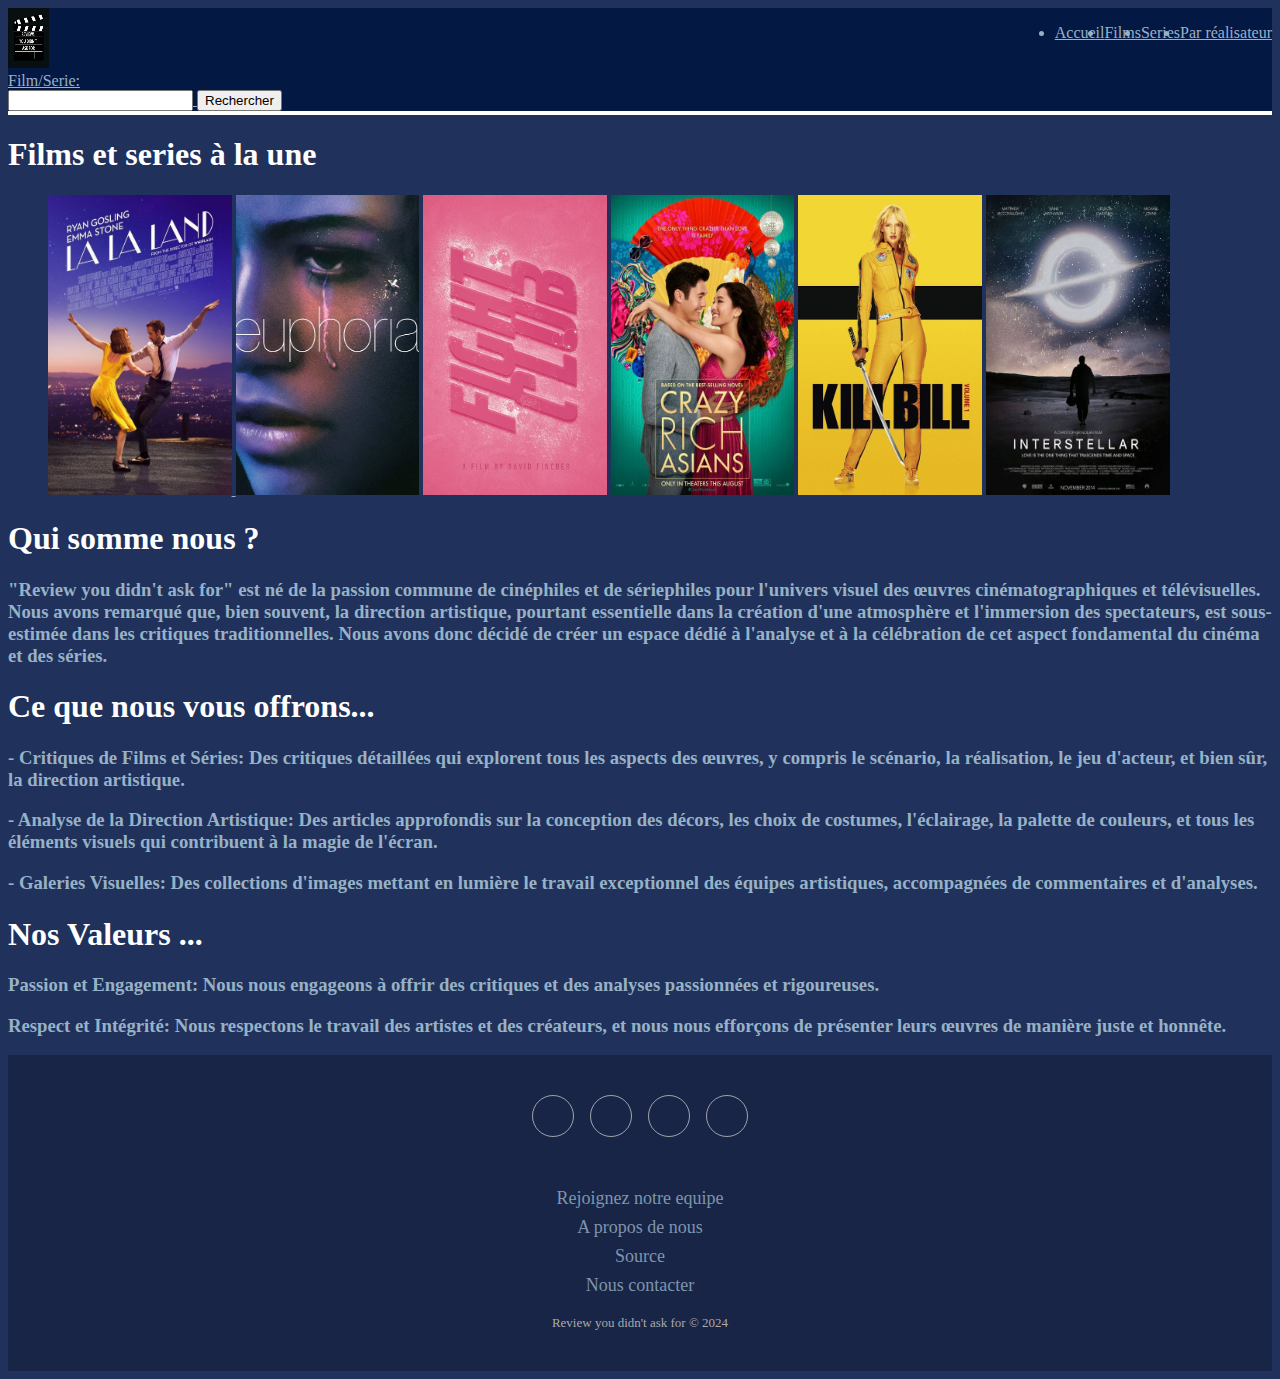
<file: index.html>
<!DOCTYPE html>
<html lang="en">
<head>
    <meta charset="UTF-8">
    <meta name="viewport" content="width=device-width, initial-scale=1.0">
    <link rel="stylesheet" href="style.css">
    <title>CODEL</title>
</head>
<body>
    <nav>
        <a href="INDEX.HTML">
            <img src="image/logoooo.png" alt="" class="logo">
<label for="site-search">Film/Serie:</label>
<input type="Rechercher" id="site-search" name="q" />

<button>Rechercher</button>

        </a>
        <ul>
            <li><a href="INDEX.HTML">Accueil</a></li>
            <li><a href="flim.html">Films</a></li>
            <li><a href="Serie.html">Series</a></li>
            <li><a href="#director">Par réalisateur</a></li>
        </ul>
    </nav>
    <H1>Films et series à la une</H1>
    <ul class="films">
        <a href="lalaland.html">
            <img src="image/lalaland affiche.jpeg" alt="lalaland">
        </a>
        <img src="image/euphoria affiche.jpeg" alt="">
        <img src="image/fight club affiche.jpeg" alt="">
        <img src="image/crazy rich asians affiche .jpeg" alt="">
        <img src="image/kill bill affiche.jpeg" alt="">
        <img src="image/interstellar affiche.jpeg">

    </ul>

<H1>Qui somme nous ? </H1>
<h3>"Review you didn't ask for" est né de la passion commune de cinéphiles et de sériephiles pour l'univers visuel des œuvres cinématographiques et télévisuelles. Nous avons remarqué que, bien souvent, la direction artistique, pourtant essentielle dans la création d'une atmosphère et l'immersion des spectateurs, est sous-estimée dans les critiques traditionnelles. Nous avons donc décidé de créer un espace dédié à l'analyse et à la célébration de cet aspect fondamental du cinéma et des séries.</h3>
<H1>Ce que nous vous offrons... </H1>
<h3> - Critiques de Films et Séries: Des critiques détaillées qui explorent tous les aspects des œuvres, y compris le scénario, la réalisation, le jeu d'acteur, et bien sûr, la direction artistique.</h3>
<h3> - Analyse de la Direction Artistique: Des articles approfondis sur la conception des décors, les choix de costumes, l'éclairage, la palette de couleurs, et tous les éléments visuels qui contribuent à la magie de l'écran.</h3>
<h3> - Galeries Visuelles: Des collections d'images mettant en lumière le travail exceptionnel des équipes artistiques, accompagnées de commentaires et d'analyses.</h3>
<H1>Nos Valeurs ...</H1> 
<h3> Passion et Engagement: Nous nous engageons à offrir des critiques et des analyses passionnées et rigoureuses.</h3>
<h3>Respect et Intégrité: Nous respectons le travail des artistes et des créateurs, et nous nous efforçons de présenter leurs œuvres de manière juste et honnête.</h3>

    <div class="footer-basic">
        <footer>
            <div class="social"><a href="#"><i class="icon ion-social-instagram"></i></a><a href="#"><i class="icon ion-social-snapchat"></i></a><a href="#"><i class="icon ion-social-twitter"></i></a><a href="#"><i class="icon ion-social-facebook"></i></a></div>
            <ul class="list-inline">
                <li class="list-inline-item"><a href="#">Rejoignez notre equipe</a></li>
                <li class="list-inline-item"><a href="#">A propos de nous</a></li>
                <li class="list-inline-item"><a href="#">Source </a></li>
                <li class="list-inline-item"><a href="#">Nous contacter</a></li>
            </ul>
            <p class="copyright">Review you didn't ask for © 2024</p>
        </footer>
    </div>
</body>
</html>
</file>
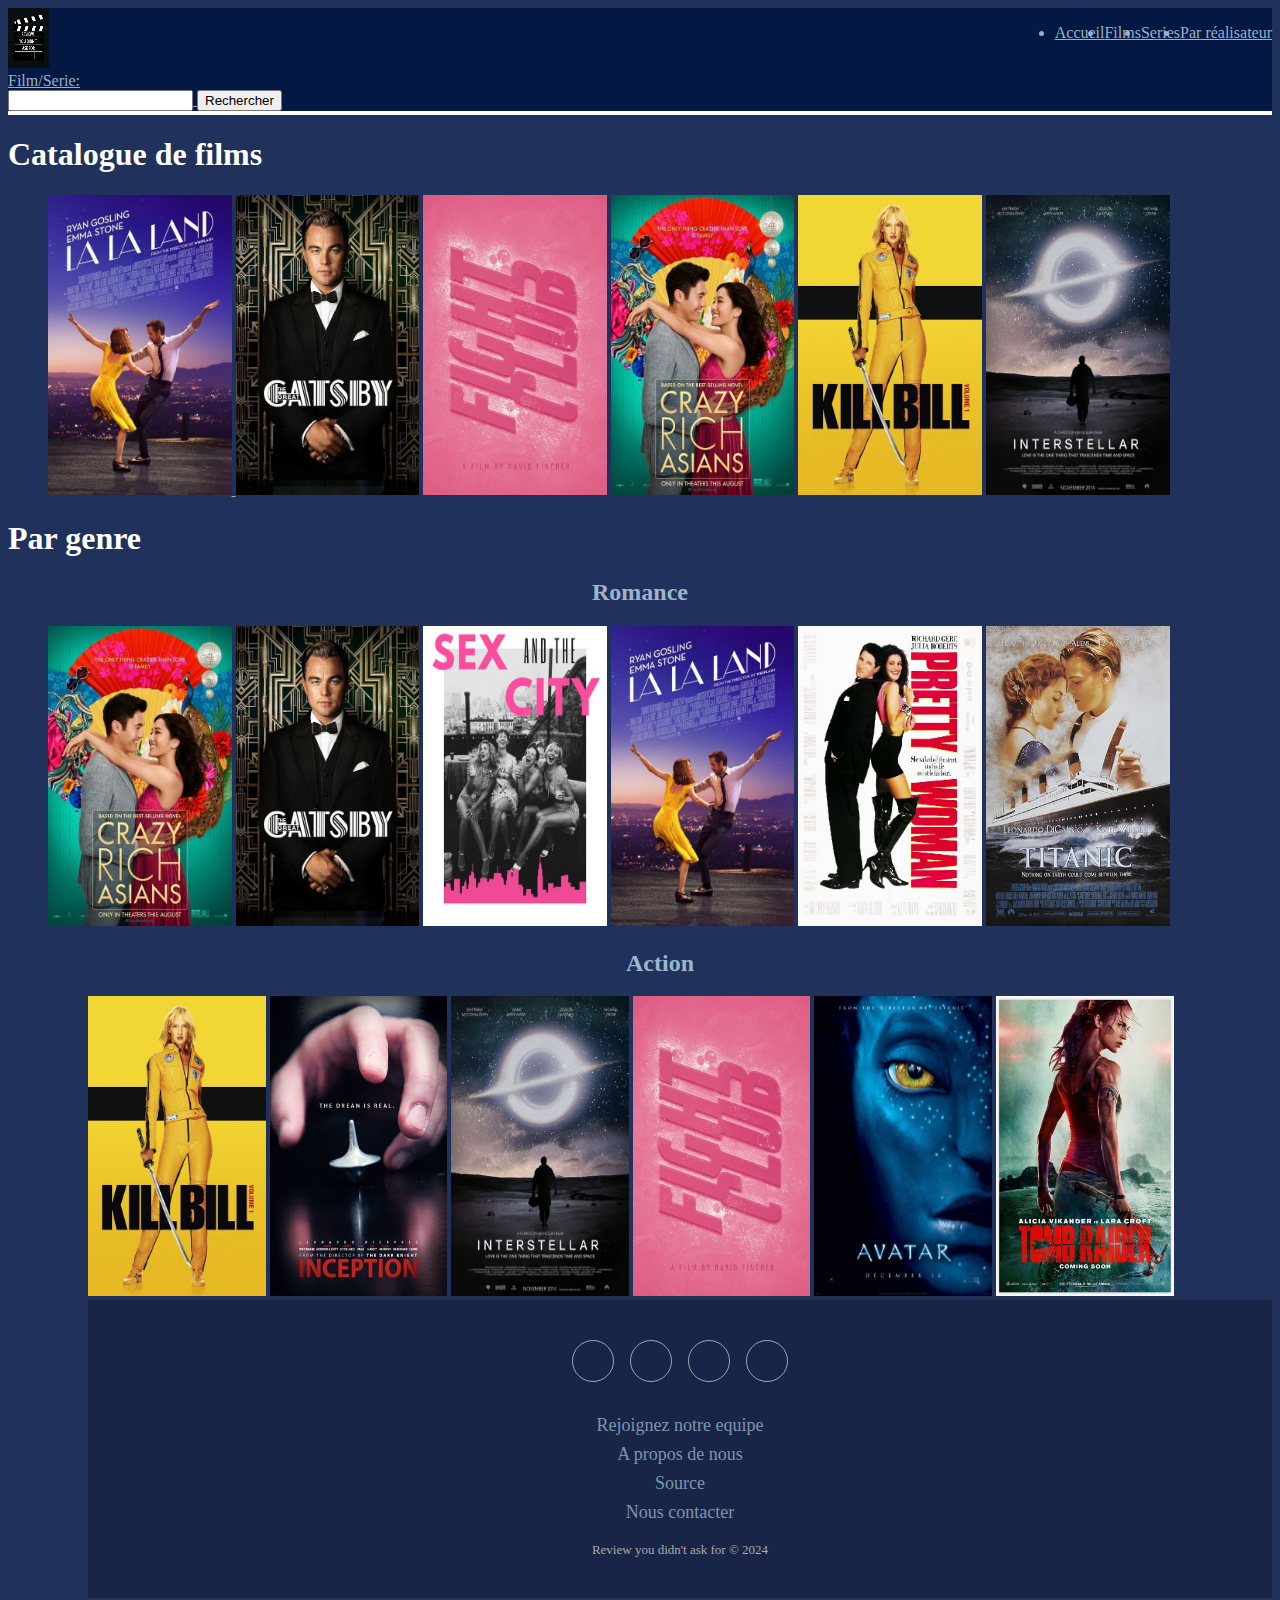
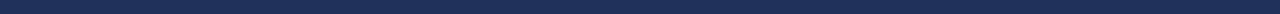
<file: flim.html>
<!DOCTYPE html>
<html lang="en">
<head>
    <meta charset="UTF-8">
    <meta name="viewport" content="width=device-width, initial-scale=1.0">
    <link rel="stylesheet" href="style.css">
    <title>CODEL</title>
</head>
<body>
    <nav>
        <a href="INDEX.HTML">
            <img src="image/logoooo.png" alt="" class="logo">
<label for="site-search">Film/Serie:</label>
<input type="Rechercher" id="site-search" name="q" />

<button>Rechercher</button>

        </a>
        <ul>
            <li><a href="INDEX.HTML">Accueil</a></li>
            <li><a href="flim.html">Films</a></li>
            <li><a href="serie.html">Series</a></li>
            <li><a href="#director">Par réalisateur</a></li>
</nav>
<H1>Catalogue de films</H1>
<ul class="films">
    <a href="lalaland.html">
    <img src="image/lalaland affiche.jpeg" alt="lalaland.html">
    </a>
    <img src="image/gatsby affiche.jpeg" alt="gatsby">
    <img src="image/fight club affiche.jpeg" alt="fight club">
    <img src="image/crazy rich asians affiche .jpeg" alt="crazy rich asians">
    <img src="image/kill bill affiche.jpeg" alt="kill bill">
    <img src="image/interstellar affiche.jpeg">
</ul>
</nav>
<H1>Par genre</H1>

<h2>Romance</h2>
<ul class="films romance">
    <img src="image/crazy rich asians affiche .jpeg" alt=>
    <img src="image/gatsby affiche.jpeg" alt="gatsby">
    <img src="image/sex and the city affiche.jpeg" alt=>
    <img src="image/lalaland affiche.jpeg" alt="lalaland.html">
    <img src="image/2633-affiche-du-film-pretty-woman.jpg" >
    <img src="image/titanic.jpg">

<h2>Action</h2>
<ul class="films action">
    <img src="image/kill bill affiche.jpeg" alt=>
    <img src="image/inception affiche.jpeg" alt="gatsby">
    <img src="image/interstellar affiche.jpeg" alt=>
    <img src="image/fight club affiche.jpeg" alt="lalaland.html">
    <img src="image/avatar affiche.jpeg" >
    <img src="image/71xBtta6KKL._AC_UF1000,1000_QL80_.jpg">
 <div class="footer-basic">
        <footer>
            <div class="social"><a href="#"><i class="icon ion-social-instagram"></i></a><a href="#"><i class="icon ion-social-snapchat"></i></a><a href="#"><i class="icon ion-social-twitter"></i></a><a href="#"><i class="icon ion-social-facebook"></i></a></div>
            <ul class="list-inline">
                <li class="list-inline-item"><a href="#">Rejoignez notre equipe</a></li>
                <li class="list-inline-item"><a href="#">A propos de nous</a></li>
                <li class="list-inline-item"><a href="#">Source </a></li>
                <li class="list-inline-item"><a href="#">Nous contacter</a></li>
            </ul>
            <p class="copyright">Review you didn't ask for © 2024</p>
        </footer>
    </div>
</body>
</html>
</file>
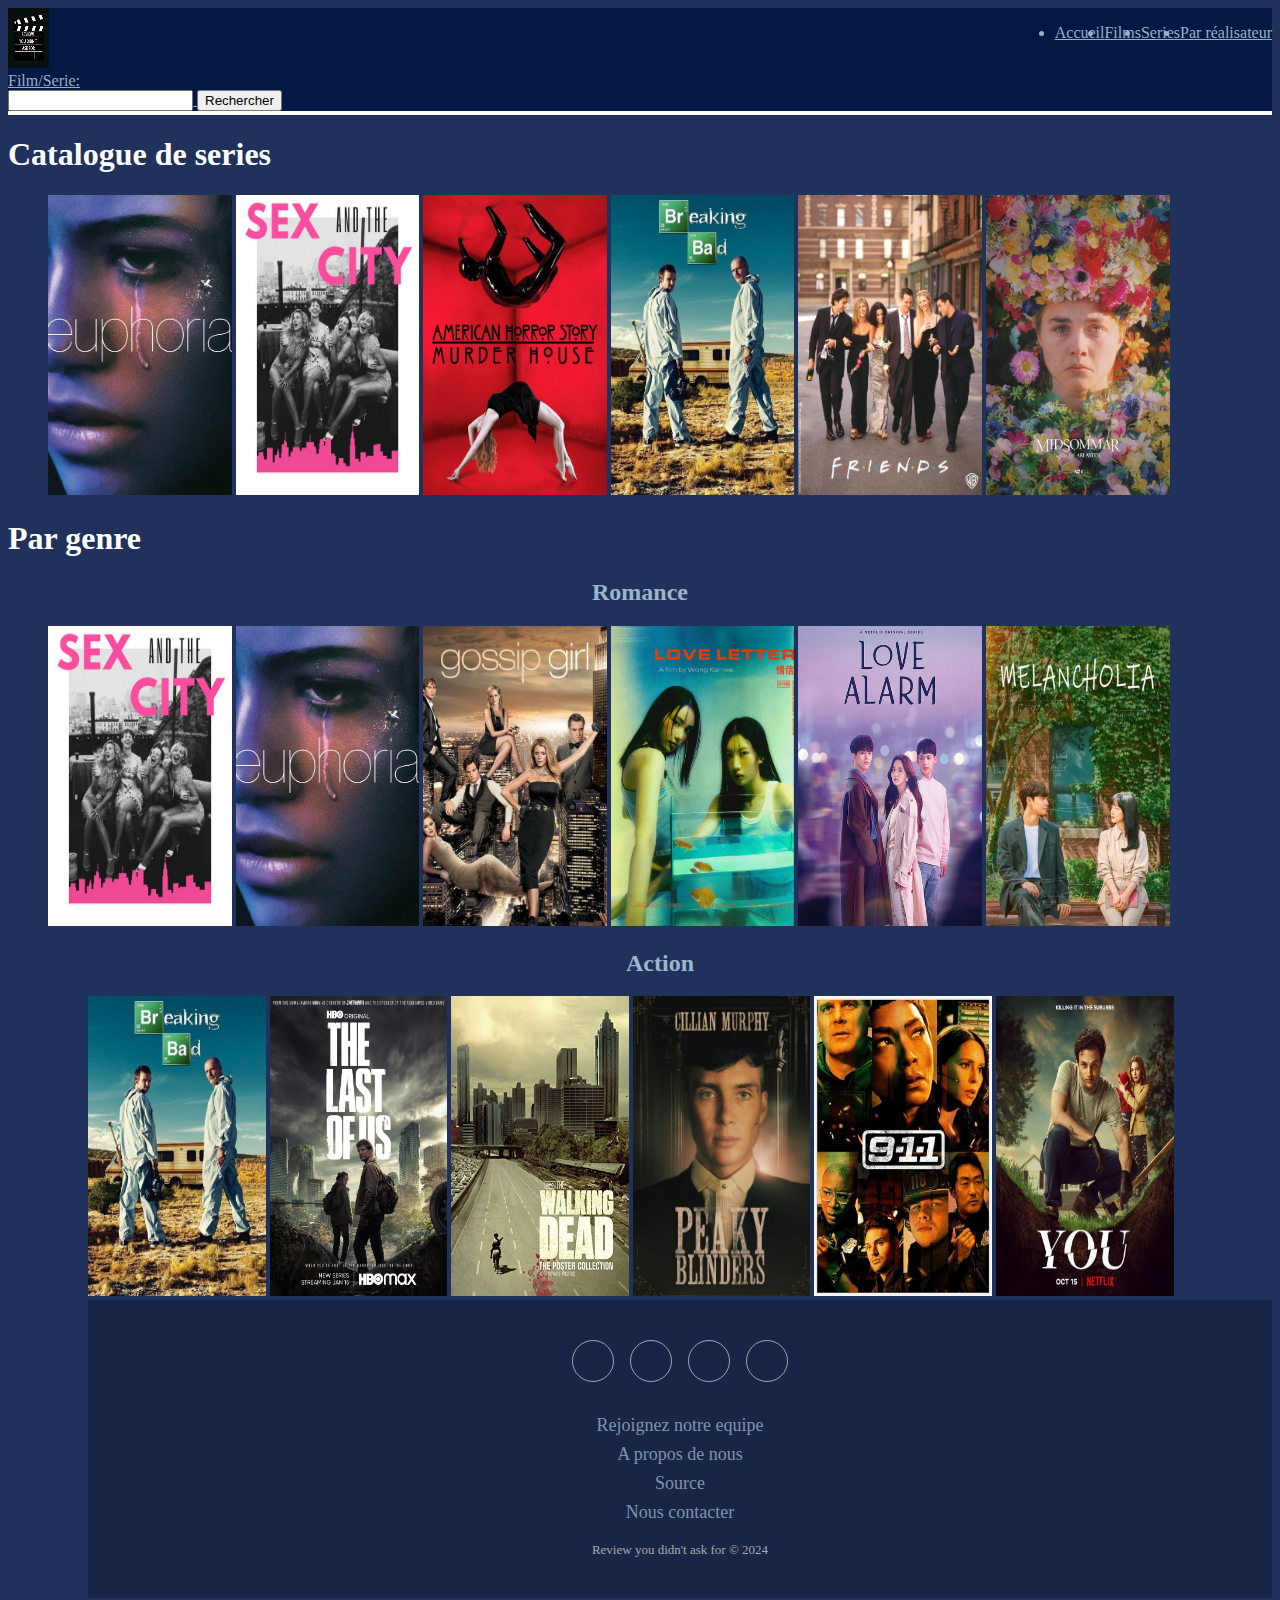
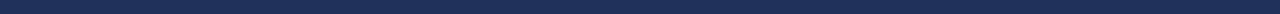
<file: serie.html>
<!DOCTYPE html>
<html lang="en">
<head>
    <meta charset="UTF-8">
    <meta name="viewport" content="width=device-width, initial-scale=1.0">
    <link rel="stylesheet" href="style.css">
    <title>CODEL</title>
</head>
<body>
    <nav>
        <a href="INDEX.HTML">
            <img src="image/logoooo.png" alt="" class="logo">
<label for="site-search">Film/Serie:</label>
<input type="Rechercher" id="site-search" name="q" />

<button>Rechercher</button>

        </a>
        <ul>
            <li><a href="INDEX.HTML">Accueil</a></li>
            <li><a href="flim.html">Films</a></li>
            <li><a href="serie.html">Series</a></li>
            <li><a href="#director">Par réalisateur</a></li>
</nav>
<H1>Catalogue de series</H1>
<ul class="films">
    <img src="image/euphoria affiche.jpeg" alt="lalaland.html">
    <img src="image/sex and the city affiche.jpeg" alt="gatsby">
    <img src="image/american horror story.jpeg" alt="fight club">
    <img src="image/breaking bad.jpeg" alt="bb">
    <img src="image/friends affiche.jpg" alt="kill bill">
    <img src="image/midsommar.jpeg">
</ul>
</nav>
<H1>Par genre</H1>

<h2>Romance</h2>
<ul class="series romance">
    <img src="image/sex and the city affiche.jpeg" alt=>
    <img src="image/euphoria affiche.jpeg" alt="gatsby">
    <img src="image/gossip girl affiche.jpeg" alt=>
    <img src="image/lovely letter.jpeg" alt="lalaland.html">
    <img src="image/love-alarm-netflix-blog-sysyinthecity.webp" >
    <img src="image/melancholia.jpeg">

<h2>Action</h2>
<ul class="series action">
    <img src="image/breaking bad.jpeg" alt=>
    <img src="image/tlof us.jpeg" alt="gatsby">
    <img src="image/twd affiche.jpeg" alt=>
    <img src="image/peaky blinders.jpeg" alt="lalaland.html">
    <img src="image/911.jpg" >
    <img src="image/you affiche.jpeg">
 <div class="footer-basic">
        <footer>
            <div class="social"><a href="#"><i class="icon ion-social-instagram"></i></a><a href="#"><i class="icon ion-social-snapchat"></i></a><a href="#"><i class="icon ion-social-twitter"></i></a><a href="#"><i class="icon ion-social-facebook"></i></a></div>
            <ul class="list-inline">
                <li class="list-inline-item"><a href="#">Rejoignez notre equipe</a></li>
                <li class="list-inline-item"><a href="#">A propos de nous</a></li>
                <li class="list-inline-item"><a href="#">Source </a></li>
                <li class="list-inline-item"><a href="#">Nous contacter</a></li>
            </ul>
            <p class="copyright">Review you didn't ask for © 2024</p>
        </footer>
    </div>
</body>
</html>
</file>
<file: style.css>
body{
   background-color: #20315B;
   padding: 2;
   margin: 2;
 }
nav{
   background-color: #041844;
   border-bottom: #ffffff 4px solid;
   display: flex;
   flex-direction: row;
   justify-content: space-between;
   align-items: flex-start;
   align-self: flex-end;
   font:
        1rem 'Fira Sans',

}
   label {
      display: block;
      font:
        1rem 'Fira Sans',
    }
    input,
    label {
      margin: rem 2;
   }
img.logo{ 
      max-width: 100px;
      height: 60px;
    }
nav ul{
   display: flex;
   flex-direction: row;
   justify-content: space-between;
   align-items: flex-start;
}
h1{
    color: rgb(255, 255, 255); 
    font:
        1rem 'Fira Sans',
}

h2{
   color: rgb(156, 181, 202);
   text-align:center;
}
h3{
   color: rgb(151, 177, 198);
}
ul{ color: rgb(151, 177, 198);
   justify-content: center;
}
a{
   color: rgb(151, 177, 198);
}
h1{
    text-align: left;
    color: aliceblue(255, 255, 255);
 }
 div.classeur{
   justify-content: center;
    align-items: center;
    
 }
 div.classeur img{
    width: 30vw;
 }
 div.films{
   display: flex;
   flex-direction: column;
   justify-content: flex-start;
   align-items: flex-end;
 }
 img {
   width: 15%;
   height: 300px;
 }
 .footer-basic {
  padding:40px 0;
  background-color: #182546;
  color:#bababa;
}

.footer-basic ul {
  padding:0;
  list-style:none;
  text-align:center;
  font-size:18px;
  line-height:1.6;
  margin-bottom:0;
}

.footer-basic li {
  padding:0 10px;
}

.footer-basic ul a {
  color:inherit;
  text-decoration:none;
  opacity:0.8;
}

.footer-basic ul a:hover {
  opacity:1;
}

.footer-basic .social {
  text-align:center;
  padding-bottom:25px;
}

.footer-basic .social > a {
  font-size:24px;
  width:40px;
  height:40px;
  line-height:40px;
  display:inline-block;
  text-align:center;
  border-radius:50%;
  border:1px solid #ccc;
  margin:0 8px;
  color:inherit;
  opacity:0.75;
}

.footer-basic .social > a:hover {
  opacity:0.9;
}

.footer-basic .copyright {
  margin-top:15px;
  text-align:center;
  font-size:13px;
  color:#aaa;
  margin-bottom:0;
}
</file>
